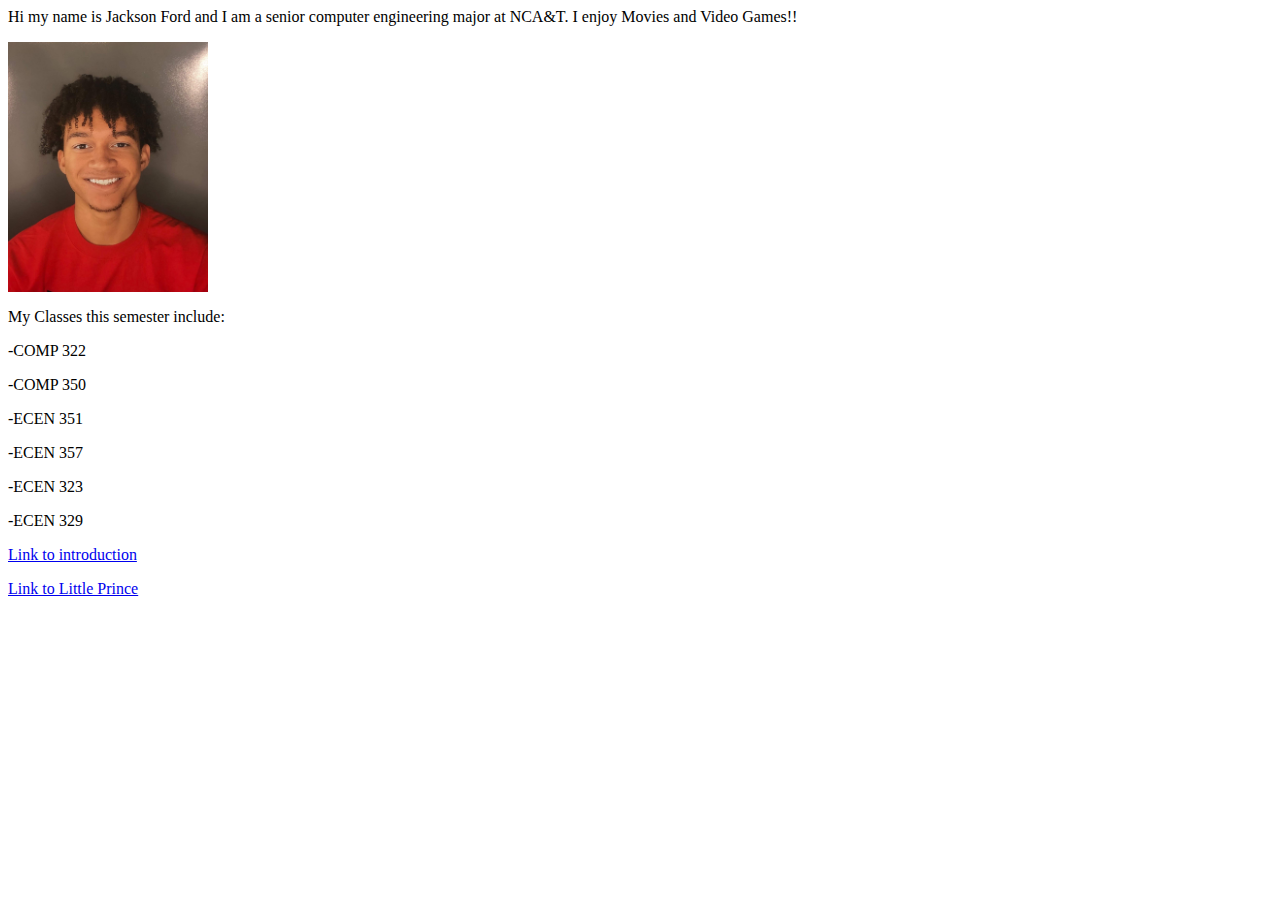
<file: index.html>
<html>
    <body>
        <p>Hi my name is Jackson Ford and I am a senior computer engineering major at NCA&T. I enjoy Movies and Video Games!!<p/>
        <img src="img3.jpg" width = "200" height = 250 alt="Me">
        </div>
        <p>My Classes this semester include:</p>
        <p> -COMP 322</p>
        <p> -COMP 350</p>
        <p> -ECEN 351</p>
        <p> -ECEN 357</p>
        <p> -ECEN 323</p>
        <p> -ECEN 329</p>
        <a href = "Introduction.html"target = "_Blank">Link to introduction</a>
        <p></p>
        <a href = "LittlePrince.html"target = "_Blank">Link to Little Prince</a>
    </body>
</html>
</file>
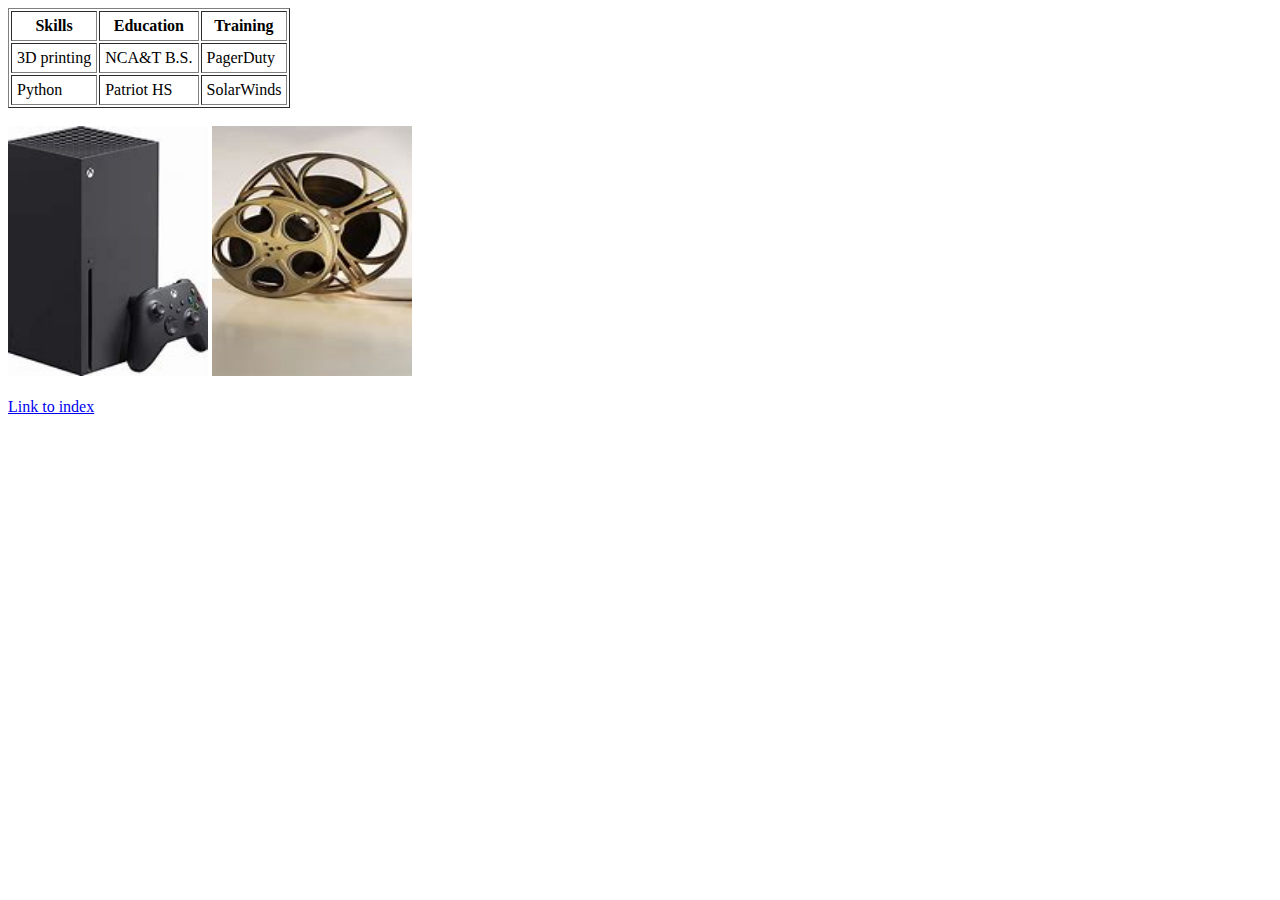
<file: Introduction.html>
<html>
    <body>
        <table border = "1" cellpadding = "5">
            <tr>
              <th>  Skills  </th>
              <th>  Education  </th>
              <th>  Training  </th>
            </tr>
            <tr>
              <td>  3D printing  </td>
              <td>  NCA&T B.S.  </td>
              <td>PagerDuty</td>
            </tr>
            <tr>
              <td>  Python  </td>
              <td>  Patriot HS  </td>
              <td>  SolarWinds  </td>
            </tr>
          </table>
          <br />
          
        <img src="img1.jpg" width = "200" height = 250 alt="Me">
        <img src="img2.jpg" width = "200" height = 250 alt="Me">
        <br />
        <br />
        <a href = "index.html"target = "_Blank">Link to index</a>
        </body>
</html>
</file>
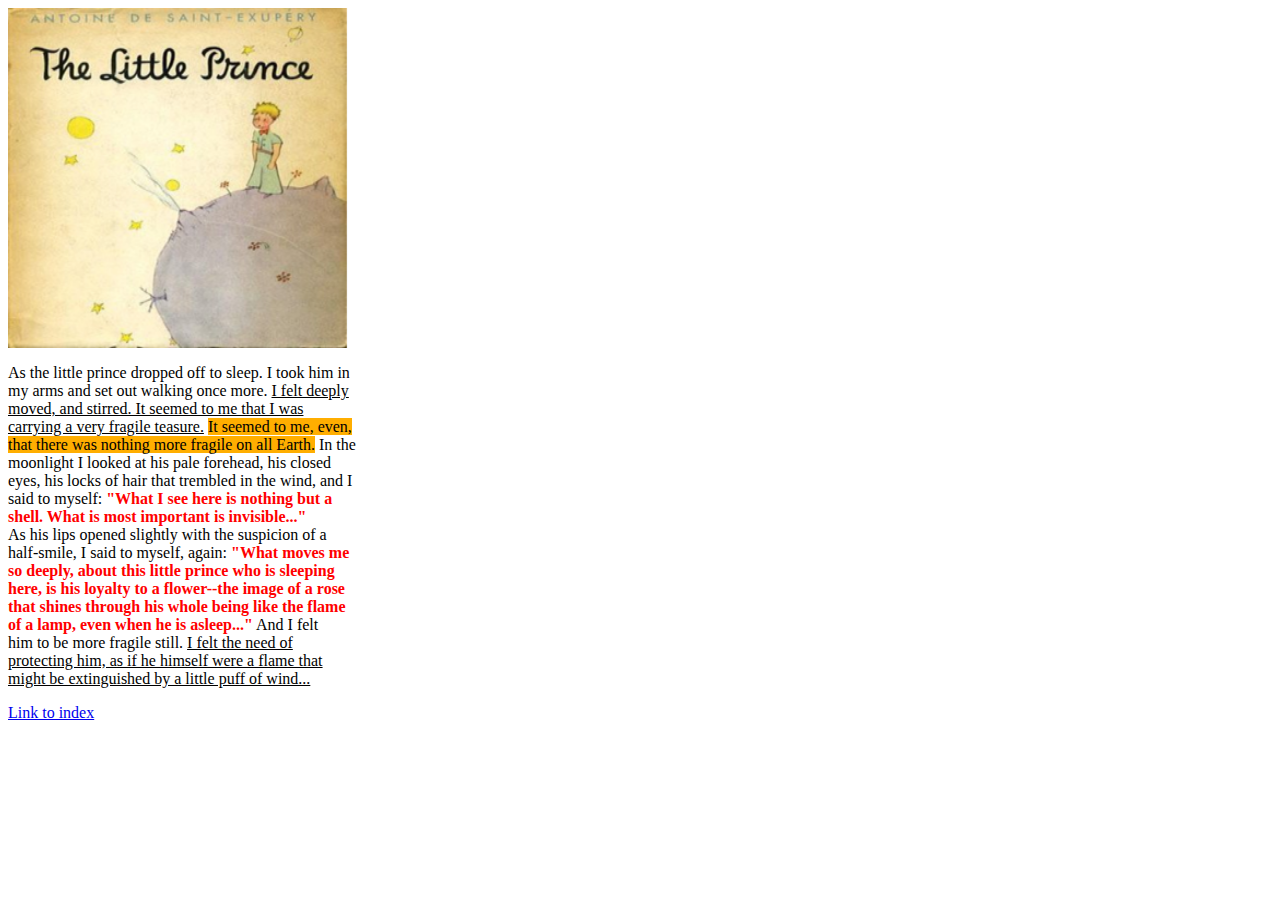
<file: LittlePrince.html>
<html>
<head>
<link rel="stylesheet" href="style_LP.css">
</head>
<body>
    <img src="img4.png">
    <p> As the little prince dropped off to sleep. I took him in <br>
    my arms and set out walking once more. <span1>I felt deeply <br>
    moved, and stirred. It seemed to me that I was <br>
    carrying a very fragile teasure.</span1> <span2>It seemed to me, even, <br>
    that there was nothing more fragile on all Earth.</span2> In the <br>
    moonlight I looked at his pale forehead, his closed <br>
    eyes, his locks of hair that trembled in the wind, and I <br>
    said to myself: <span3>"What I see here is nothing but a <br>
    shell. What is most important is invisible..."</span3> <br>
    As his lips opened slightly with the suspicion of a <br> 
    half-smile, I said to myself, again: <span3>"What moves me <br>
    so deeply, about this little prince who is sleeping <br>
    here, is his loyalty to a flower--the image of a rose <br>
    that shines through his whole being like the flame <br>
    of a lamp, even when he is asleep..."</span3> And I felt <br>
    him to be more fragile still. <span1>I felt the need of <br>
    protecting him, as if he himself were a flame that <br>
    might be extinguished by a little puff of wind...</span1> <br>
    </p>
    <a href = "index.html"target = "_Blank">Link to index</a>
</body>
</html>
</file>
<file: style_LP.css>
img {
    width: 340;
    height: 340;
  }

p { 
    text-align: left;
  }

p span1 { 
    text-decoration: underline;
  }

p span2 { 
    background-color: rgb(255, 174, 0);
}
  
p span3 { 
    color: rgb(255, 0, 0);
    font-weight: bold;
}
</file>
